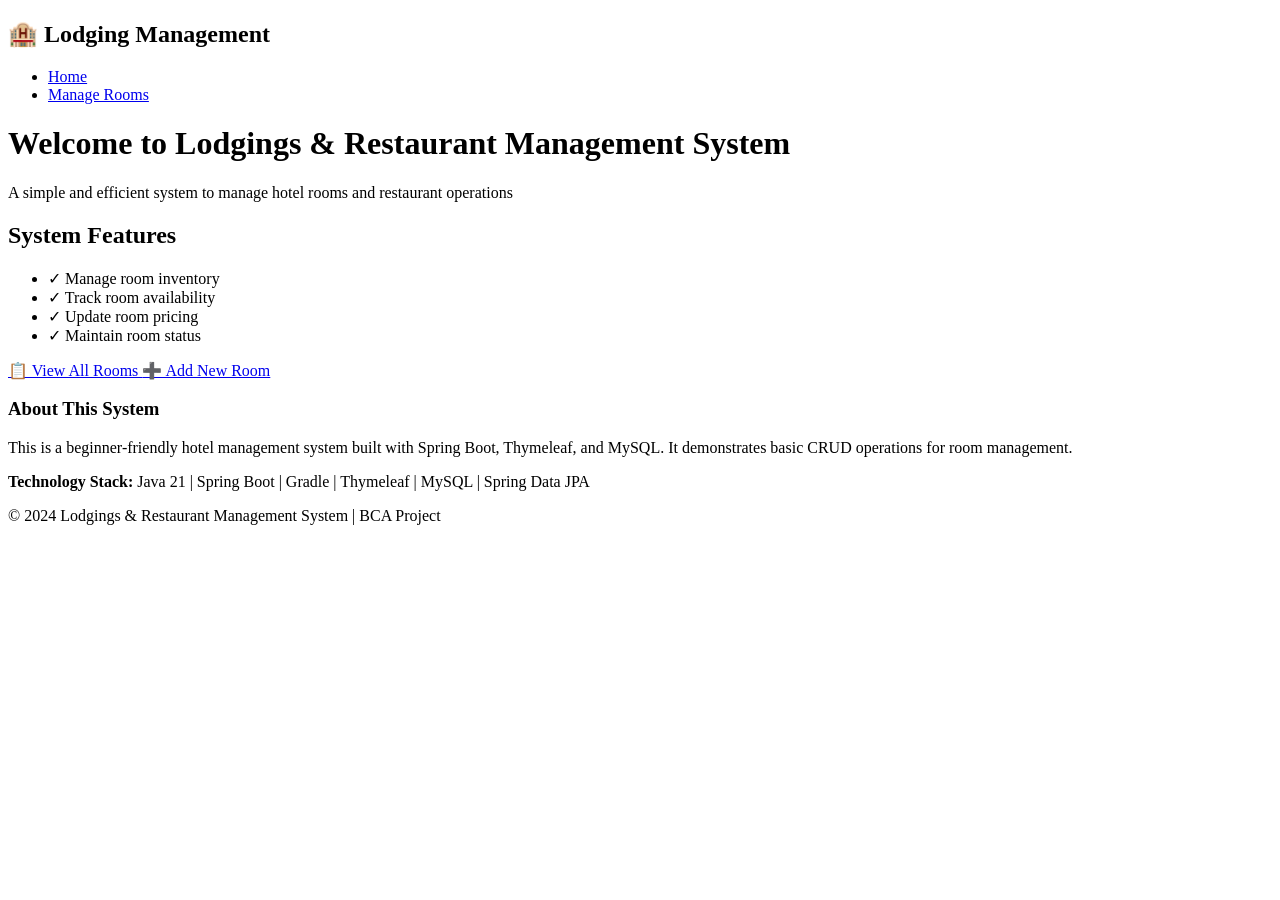
<file: bin/main/templates/index.html>
<!DOCTYPE html>
<html xmlns:th="http://www.thymeleaf.org" lang="en">
<head>
    <meta charset="UTF-8">
    <meta name="viewport" content="width=device-width, initial-scale=1.0">
    <title>Home - Lodgings & Restaurant Management System</title>
    <link rel="stylesheet" th:href="@{/css/style.css}">
</head>
<body>
    <!-- Navigation Bar -->
    <nav class="navbar">
        <div class="container">
            <h1 class="logo">🏨 Lodging Management</h1>
            <ul class="nav-links">
                <li><a href="/">Home</a></li>
                <li><a href="/rooms">Manage Rooms</a></li>
            </ul>
        </div>
    </nav>

    <!-- Main Content -->
    <div class="container">
        <div class="welcome-section">
            <h1>Welcome to Lodgings & Restaurant Management System</h1>
            <p class="subtitle">A simple and efficient system to manage hotel rooms and restaurant operations</p>
            
            <!-- Welcome Card -->
            <div class="welcome-card">
                <h2>System Features</h2>
                <ul class="features-list">
                    <li>✓ Manage room inventory</li>
                    <li>✓ Track room availability</li>
                    <li>✓ Update room pricing</li>
                    <li>✓ Maintain room status</li>
                </ul>
            </div>

            <!-- Quick Links -->
            <div class="quick-links">
                <a href="/rooms" class="btn btn-primary">
                    📋 View All Rooms
                </a>
                <a href="/rooms/add" class="btn btn-success">
                    ➕ Add New Room
                </a>
            </div>

            <!-- System Info -->
            <div class="info-section">
                <h3>About This System</h3>
                <p>
                    This is a beginner-friendly hotel management system built with Spring Boot, 
                    Thymeleaf, and MySQL. It demonstrates basic CRUD operations for room management.
                </p>
                <p class="tech-info">
                    <strong>Technology Stack:</strong> Java 21 | Spring Boot | Gradle | Thymeleaf | MySQL | Spring Data JPA
                </p>
            </div>
        </div>
    </div>

    <!-- Footer -->
    <footer class="footer">
        <p>&copy; 2024 Lodgings & Restaurant Management System | BCA Project</p>
    </footer>
</body>
</html>
</file>
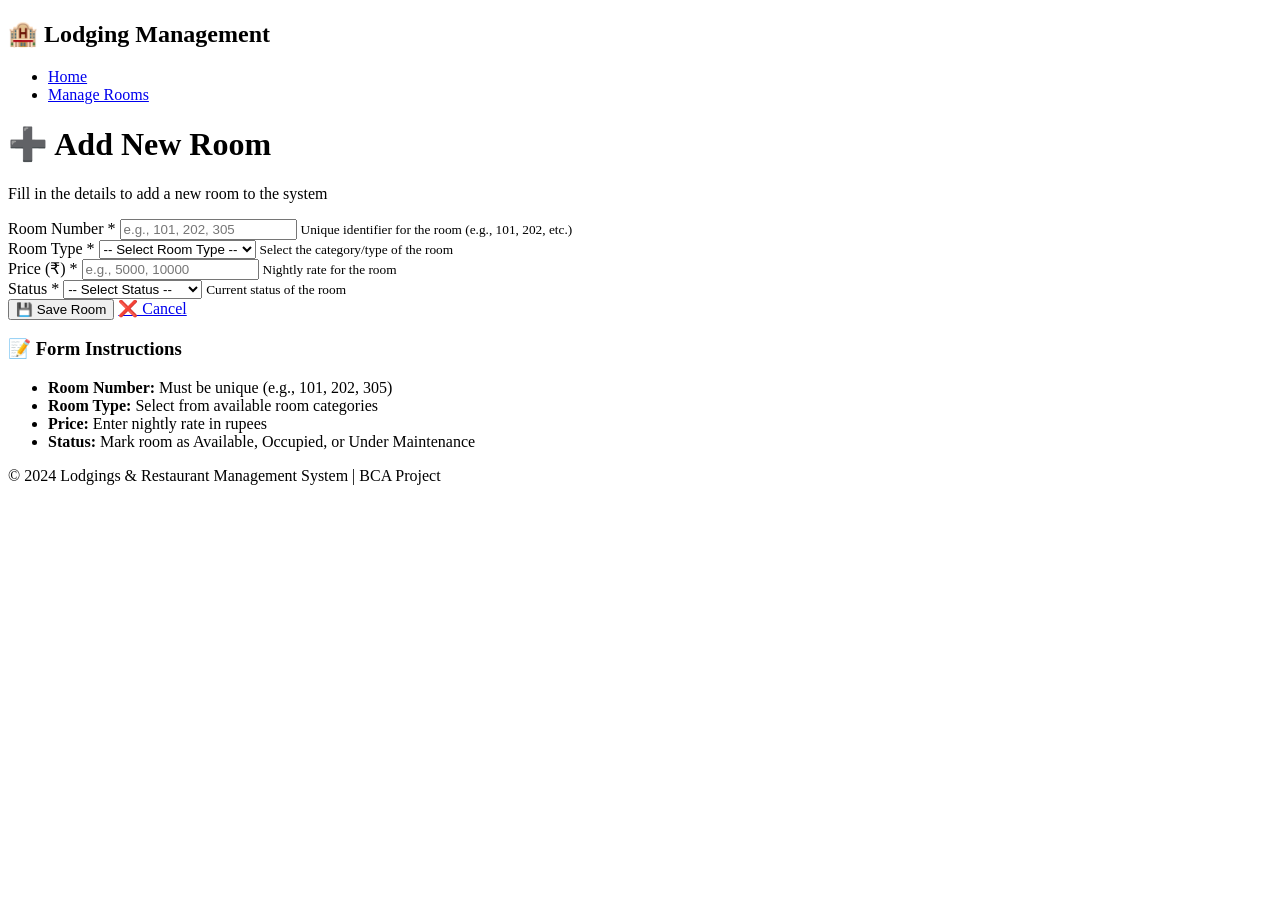
<file: bin/main/templates/add-room.html>
<!DOCTYPE html>
<html xmlns:th="http://www.thymeleaf.org" lang="en">
<head>
    <meta charset="UTF-8">
    <meta name="viewport" content="width=device-width, initial-scale=1.0">
    <title>Add Room - Lodgings Management System</title>
    <link rel="stylesheet" th:href="@{/css/style.css}">
</head>
<body>
    <!-- Navigation Bar -->
    <nav class="navbar">
        <div class="container">
            <h1 class="logo">🏨 Lodging Management</h1>
            <ul class="nav-links">
                <li><a href="/">Home</a></li>
                <li><a href="/rooms">Manage Rooms</a></li>
            </ul>
        </div>
    </nav>

    <!-- Main Content -->
    <div class="container">
        <div class="page-header">
            <h1>➕ Add New Room</h1>
            <p class="subtitle">Fill in the details to add a new room to the system</p>
        </div>

        <!-- Add Room Form -->
        <div class="form-container">
            <form th:action="@{/rooms/save}" th:object="${room}" method="POST" class="form">
                
                <!-- Room Number Field -->
                <div class="form-group">
                    <label for="roomNumber">Room Number <span class="required">*</span></label>
                    <input type="text" 
                           id="roomNumber" 
                           th:field="*{roomNumber}" 
                           class="form-control" 
                           placeholder="e.g., 101, 202, 305" 
                           required>
                    <small class="form-text">Unique identifier for the room (e.g., 101, 202, etc.)</small>
                </div>

                <!-- Room Type Field -->
                <div class="form-group">
                    <label for="roomType">Room Type <span class="required">*</span></label>
                    <select id="roomType" 
                            th:field="*{roomType}" 
                            class="form-control" 
                            required>
                        <option value="">-- Select Room Type --</option>
                        <option value="Simple Room">Simple Room</option>
                        <option value="Deluxe Room">Deluxe Room</option>
                        <option value="Luxury Room">Luxury Room</option>
                        <option value="Suite Room">Suite Room</option>
                        <option value="Lake View Room">Lake View Room</option>
                    </select>
                    <small class="form-text">Select the category/type of the room</small>
                </div>

                <!-- Price Field -->
                <div class="form-group">
                    <label for="price">Price (₹) <span class="required">*</span></label>
                    <input type="number" 
                           id="price" 
                           th:field="*{price}" 
                           class="form-control" 
                           placeholder="e.g., 5000, 10000" 
                           step="0.01"
                           min="0"
                           required>
                    <small class="form-text">Nightly rate for the room</small>
                </div>

                <!-- Status Field -->
                <div class="form-group">
                    <label for="status">Status <span class="required">*</span></label>
                    <select id="status" 
                            th:field="*{status}" 
                            class="form-control" 
                            required>
                        <option value="">-- Select Status --</option>
                        <option value="Available">Available</option>
                        <option value="Occupied">Occupied</option>
                        <option value="Under Maintenance">Under Maintenance</option>
                    </select>
                    <small class="form-text">Current status of the room</small>
                </div>

                <!-- Form Actions -->
                <div class="form-actions">
                    <!-- Submit Button -->
                    <button type="submit" class="btn btn-success">💾 Save Room</button>
                    
                    <!-- Cancel Button -->
                    <a href="/rooms" class="btn btn-secondary">❌ Cancel</a>
                </div>
            </form>
        </div>

        <!-- Information Box -->
        <div class="info-box">
            <h3>📝 Form Instructions</h3>
            <ul>
                <li><strong>Room Number:</strong> Must be unique (e.g., 101, 202, 305)</li>
                <li><strong>Room Type:</strong> Select from available room categories</li>
                <li><strong>Price:</strong> Enter nightly rate in rupees</li>
                <li><strong>Status:</strong> Mark room as Available, Occupied, or Under Maintenance</li>
            </ul>
        </div>
    </div>

    <!-- Footer -->
    <footer class="footer">
        <p>&copy; 2024 Lodgings & Restaurant Management System | BCA Project</p>
    </footer>
</body>
</html>
</file>
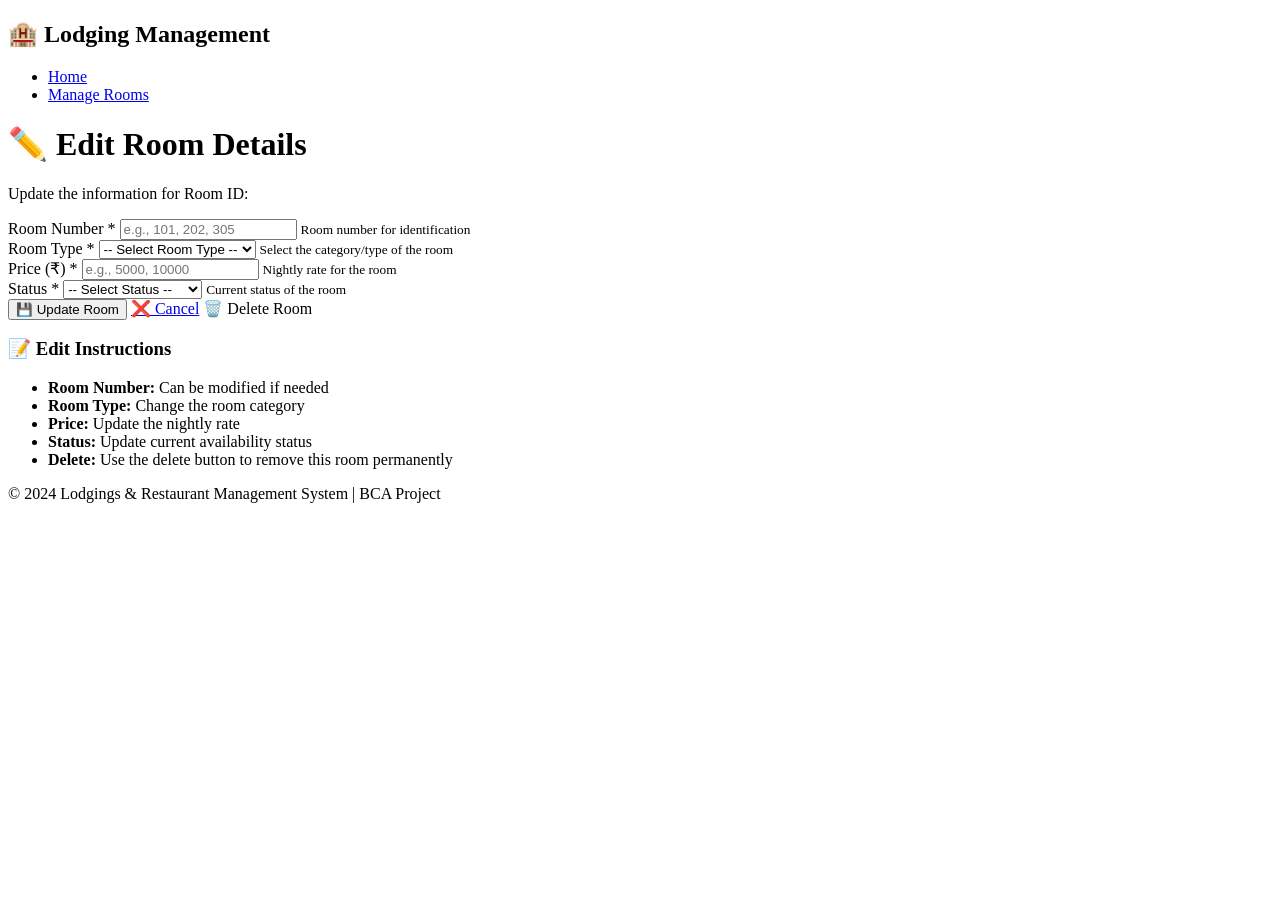
<file: bin/main/templates/edit-room.html>
<!DOCTYPE html>
<html xmlns:th="http://www.thymeleaf.org" lang="en">
<head>
    <meta charset="UTF-8">
    <meta name="viewport" content="width=device-width, initial-scale=1.0">
    <title>Edit Room - Lodgings Management System</title>
    <link rel="stylesheet" th:href="@{/css/style.css}">
</head>
<body>
    <!-- Navigation Bar -->
    <nav class="navbar">
        <div class="container">
            <h1 class="logo">🏨 Lodging Management</h1>
            <ul class="nav-links">
                <li><a href="/">Home</a></li>
                <li><a href="/rooms">Manage Rooms</a></li>
            </ul>
        </div>
    </nav>

    <!-- Main Content -->
    <div class="container">
        <div class="page-header">
            <h1>✏️ Edit Room Details</h1>
            <p class="subtitle">Update the information for Room ID: <span th:text="${room.id}"></span></p>
        </div>

        <!-- Edit Room Form -->
        <div class="form-container">
            <form th:action="@{/rooms/save}" th:object="${room}" method="POST" class="form">
                
                <!-- Room ID (Hidden field - not displayed but sent with form) -->
                <input type="hidden" th:field="*{id}">

                <!-- Room Number Field (Read-only for existing rooms) -->
                <div class="form-group">
                    <label for="roomNumber">Room Number <span class="required">*</span></label>
                    <input type="text" 
                           id="roomNumber" 
                           th:field="*{roomNumber}" 
                           class="form-control" 
                           placeholder="e.g., 101, 202, 305" 
                           required>
                    <small class="form-text">Room number for identification</small>
                </div>

                <!-- Room Type Field -->
                <div class="form-group">
                    <label for="roomType">Room Type <span class="required">*</span></label>
                    <select id="roomType" 
                            th:field="*{roomType}" 
                            class="form-control" 
                            required>
                        <option value="">-- Select Room Type --</option>
                        <option value="Simple Room">Simple Room</option>
                        <option value="Deluxe Room">Deluxe Room</option>
                        <option value="Luxury Room">Luxury Room</option>
                        <option value="Suite Room">Suite Room</option>
                        <option value="Lake View Room">Lake View Room</option>
                    </select>
                    <small class="form-text">Select the category/type of the room</small>
                </div>

                <!-- Price Field -->
                <div class="form-group">
                    <label for="price">Price (₹) <span class="required">*</span></label>
                    <input type="number" 
                           id="price" 
                           th:field="*{price}" 
                           class="form-control" 
                           placeholder="e.g., 5000, 10000" 
                           step="0.01"
                           min="0"
                           required>
                    <small class="form-text">Nightly rate for the room</small>
                </div>

                <!-- Status Field -->
                <div class="form-group">
                    <label for="status">Status <span class="required">*</span></label>
                    <select id="status" 
                            th:field="*{status}" 
                            class="form-control" 
                            required>
                        <option value="">-- Select Status --</option>
                        <option value="Available">Available</option>
                        <option value="Occupied">Occupied</option>
                        <option value="Under Maintenance">Under Maintenance</option>
                    </select>
                    <small class="form-text">Current status of the room</small>
                </div>

                <!-- Form Actions -->
                <div class="form-actions">
                    <!-- Update Button -->
                    <button type="submit" class="btn btn-success">💾 Update Room</button>
                    
                    <!-- Cancel Button -->
                    <a href="/rooms" class="btn btn-secondary">❌ Cancel</a>
                    
                    <!-- Delete Button -->
                    <a th:href="@{/rooms/delete/{id}(id=${room.id})}" 
                       class="btn btn-delete"
                       onclick="return confirm('Are you sure you want to delete this room? This action cannot be undone.');">🗑️ Delete Room</a>
                </div>
            </form>
        </div>

        <!-- Information Box -->
        <div class="info-box">
            <h3>📝 Edit Instructions</h3>
            <ul>
                <li><strong>Room Number:</strong> Can be modified if needed</li>
                <li><strong>Room Type:</strong> Change the room category</li>
                <li><strong>Price:</strong> Update the nightly rate</li>
                <li><strong>Status:</strong> Update current availability status</li>
                <li><strong>Delete:</strong> Use the delete button to remove this room permanently</li>
            </ul>
        </div>
    </div>

    <!-- Footer -->
    <footer class="footer">
        <p>&copy; 2024 Lodgings & Restaurant Management System | BCA Project</p>
    </footer>
</body>
</html>
</file>
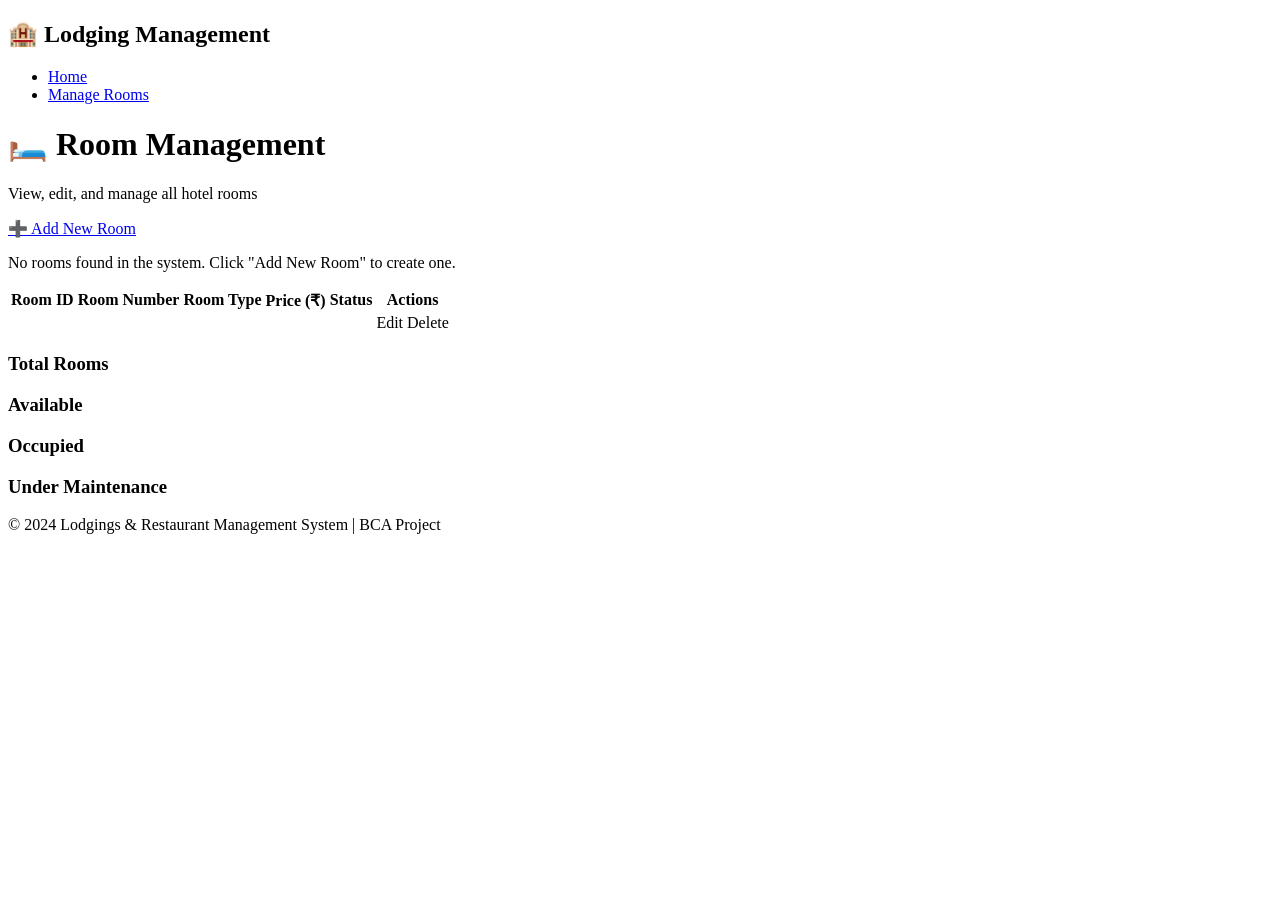
<file: bin/main/templates/rooms.html>
<!DOCTYPE html>
<html xmlns:th="http://www.thymeleaf.org" lang="en">
<head>
    <meta charset="UTF-8">
    <meta name="viewport" content="width=device-width, initial-scale=1.0">
    <title>Manage Rooms - Lodgings Management System</title>
    <link rel="stylesheet" th:href="@{/css/style.css}">
</head>
<body>
    <!-- Navigation Bar -->
    <nav class="navbar">
        <div class="container">
            <h1 class="logo">🏨 Lodging Management</h1>
            <ul class="nav-links">
                <li><a href="/">Home</a></li>
                <li><a href="/rooms">Manage Rooms</a></li>
            </ul>
        </div>
    </nav>

    <!-- Main Content -->
    <div class="container">
        <div class="page-header">
            <h1>🛏️ Room Management</h1>
            <p class="subtitle">View, edit, and manage all hotel rooms</p>
        </div>

        <!-- Add Room Button -->
        <div class="action-buttons">
            <a href="/rooms/add" class="btn btn-success">➕ Add New Room</a>
        </div>

        <!-- Rooms Table -->
        <div class="table-container">
            <!-- If no rooms exist, show this message -->
            <div th:if="${rooms.isEmpty()}" class="no-data">
                <p>No rooms found in the system. Click "Add New Room" to create one.</p>
            </div>

            <!-- Display table if rooms exist -->
            <table th:if="${!rooms.isEmpty()}" class="table">
                <thead>
                    <tr>
                        <th>Room ID</th>
                        <th>Room Number</th>
                        <th>Room Type</th>
                        <th>Price (₹)</th>
                        <th>Status</th>
                        <th>Actions</th>
                    </tr>
                </thead>
                <tbody>
                    <!-- Loop through each room and display in table row -->
                    <tr th:each="room : ${rooms}">
                        <!-- Display Room ID -->
                        <td th:text="${room.id}"></td>
                        
                        <!-- Display Room Number -->
                        <td th:text="${room.roomNumber}"></td>
                        
                        <!-- Display Room Type -->
                        <td th:text="${room.roomType}"></td>
                        
                        <!-- Display Price -->
                        <td th:text="'₹' + ${#numbers.formatInteger(room.price, 1, 'COMMA')}"></td>
                        
                        <!-- Display Status with color coding -->
                        <td>
                            <span class="status-badge" 
                                  th:classappend="${room.status == 'Available' ? 'status-available' : (room.status == 'Occupied' ? 'status-occupied' : 'status-maintenance')}"
                                  th:text="${room.status}"></span>
                        </td>
                        
                        <!-- Action Buttons: Edit and Delete -->
                        <td class="actions">
                            <!-- Edit Button -->
                            <a th:href="@{/rooms/edit/{id}(id=${room.id})}" class="btn btn-edit">Edit</a>
                            
                            <!-- Delete Button with confirmation -->
                            <a th:href="@{/rooms/delete/{id}(id=${room.id})}" 
                               class="btn btn-delete"
                               onclick="return confirm('Are you sure you want to delete this room?');">Delete</a>
                        </td>
                    </tr>
                </tbody>
            </table>
        </div>

        <!-- Room Statistics (Optional) -->
        <div th:if="${!rooms.isEmpty()}" class="stats-section">
            <div class="stat-card">
                <h3>Total Rooms</h3>
                <p th:text="${rooms.size()}" class="stat-value"></p>
            </div>
            <div class="stat-card">
                <h3>Available</h3>
                <p class="stat-value" th:text="${#lists.size(#lists.select(rooms, t -> t.status == 'Available'))}"></p>
            </div>
            <div class="stat-card">
                <h3>Occupied</h3>
                <p class="stat-value" th:text="${#lists.size(#lists.select(rooms, t -> t.status == 'Occupied'))}"></p>
            </div>
            <div class="stat-card">
                <h3>Under Maintenance</h3>
                <p class="stat-value" th:text="${#lists.size(#lists.select(rooms, t -> t.status == 'Under Maintenance'))}"></p>
            </div>
        </div>
    </div>

    <!-- Footer -->
    <footer class="footer">
        <p>&copy; 2024 Lodgings & Restaurant Management System | BCA Project</p>
    </footer>
</body>
</html>
</file>
